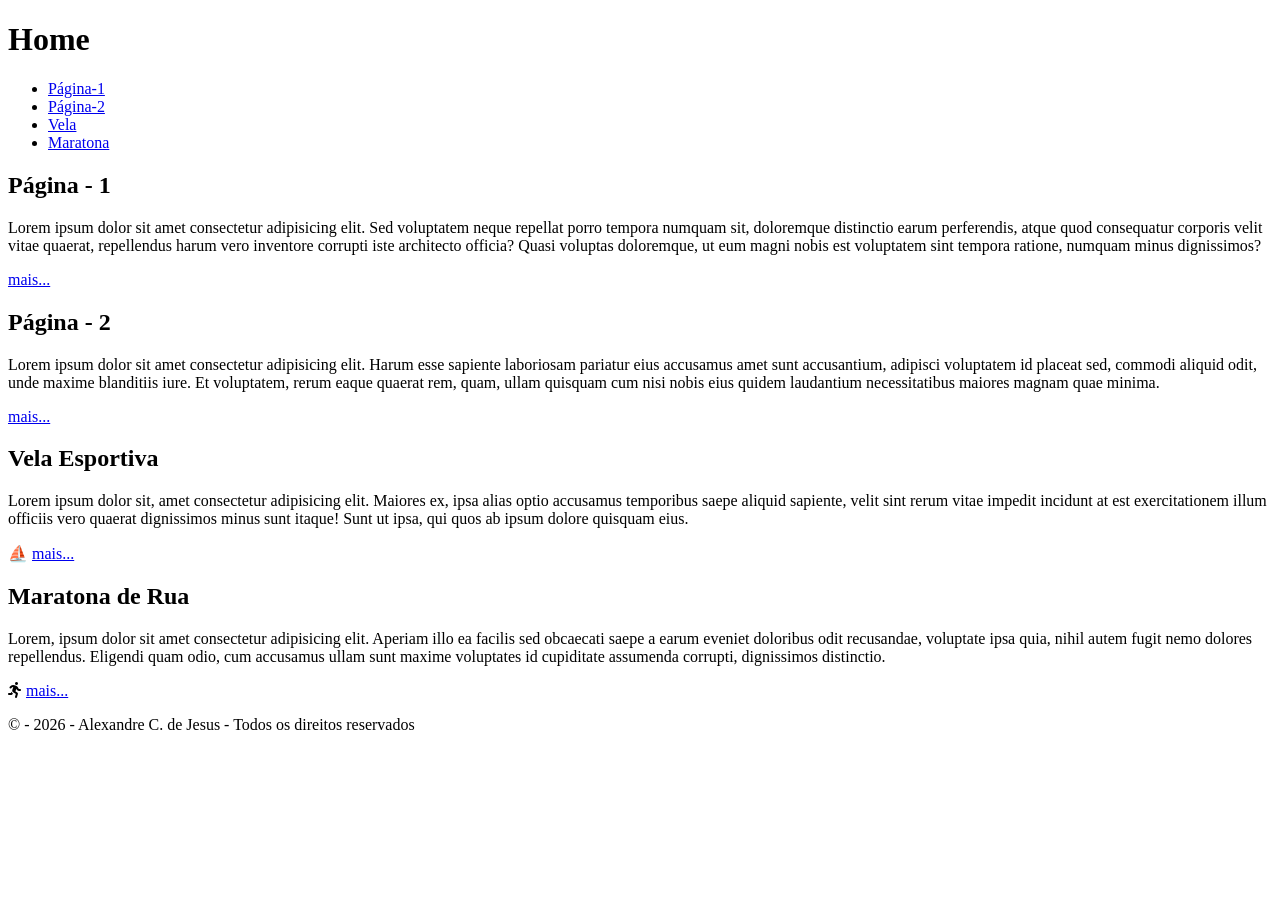
<file: index.html>
<!doctype html>
<html lang="pt-br">
  <head>
    <meta charset="UTF-8" />
    <meta name="viewport" content="width=device-width, initial-scale=1.0" />
  <link rel="stylesheet" href="https://cdnjs.cloudflare.com/ajax/libs/font-awesome/6.5.0/css/all.min.css" integrity="sha512-Avb2QiuDEEvB4bZJYdft2mNjVShBftLdPG8FJ0V7irTLQ8Uo0qcPxh4Plq7G5tGm0rU+1SPhVotteLpBERwTkw==" crossorigin="anonymous" referrerpolicy="no-referrer" />
  

    <title>Página Inicial</title>
  </head>
  <body>
    <header>
      <h1>Home</h1>
      <nav>
        <ul>
          <li><a href="./pagina1.html">Página-1</a></li>
          <li><a href="./paginas/pagina2.html">Página-2</a></li>
          <li>
            <a href="./paginas/categorias/esportes/nauticos/vela.html">Vela</a>
          </li>
          <li>
            <a href="./paginas/categorias/esportes/terrestres/maratona.html"
              >Maratona</a
            >
          </li>
        </ul>
      </nav>
    </header>
    <main>
      <section>
        <h2>Página - 1</h2>
        <p>
          Lorem ipsum dolor sit amet consectetur adipisicing elit. Sed
          voluptatem neque repellat porro tempora numquam sit, doloremque
          distinctio earum perferendis, atque quod consequatur corporis velit
          vitae quaerat, repellendus harum vero inventore corrupti iste
          architecto officia? Quasi voluptas doloremque, ut eum magni nobis est
          voluptatem sint tempora ratione, numquam minus dignissimos?
        </p>
        <a href="./pagina1.html">mais...</a>
      </section>
      <section>
        <h2>Página - 2</h2>
        <p>
          Lorem ipsum dolor sit amet consectetur adipisicing elit. Harum esse
          sapiente laboriosam pariatur eius accusamus amet sunt accusantium,
          adipisci voluptatem id placeat sed, commodi aliquid odit, unde maxime
          blanditiis iure. Et voluptatem, rerum eaque quaerat rem, quam, ullam
          quisquam cum nisi nobis eius quidem laudantium necessitatibus maiores
          magnam quae minima.
        </p>
        <a href="./paginas/pagina2.html">mais...</a>
      </section>
      <section>
        <h2>Vela Esportiva</h2>
        <p>
          Lorem ipsum dolor sit, amet consectetur adipisicing elit. Maiores ex,
          ipsa alias optio accusamus temporibus saepe aliquid sapiente, velit
          sint rerum vitae impedit incidunt at est exercitationem illum officiis
          vero quaerat dignissimos minus sunt itaque! Sunt ut ipsa, qui quos ab
          ipsum dolore quisquam eius.
        </p>
        <span title="Velejar é vida!!!">&#9973;</span>
        <a href="./paginas/categorias/esportes/nauticos/vela.html">mais...</a>
      </section>
      <section>
        <h2>Maratona de Rua</h2>
        <p>
          Lorem, ipsum dolor sit amet consectetur adipisicing elit. Aperiam illo
          ea facilis sed obcaecati saepe a earum eveniet doloribus odit
          recusandae, voluptate ipsa quia, nihil autem fugit nemo dolores
          repellendus. Eligendi quam odio, cum accusamus ullam sunt maxime
          voluptates id cupiditate assumenda corrupti, dignissimos distinctio.
        </p>
       <i class="fa-solid fa-person-running" title="Vamos correr por ai!"></i>
        <a href="./paginas/categorias/esportes/terrestres/maratona.html"
          >mais...</a
        >
      </section>
    </main>
    <footer>
      <p>
        &copy; - 2026 - Alexandre C. de Jesus - Todos os direitos reservados
      </p>
    </footer>
  </body>
</html>
</file>
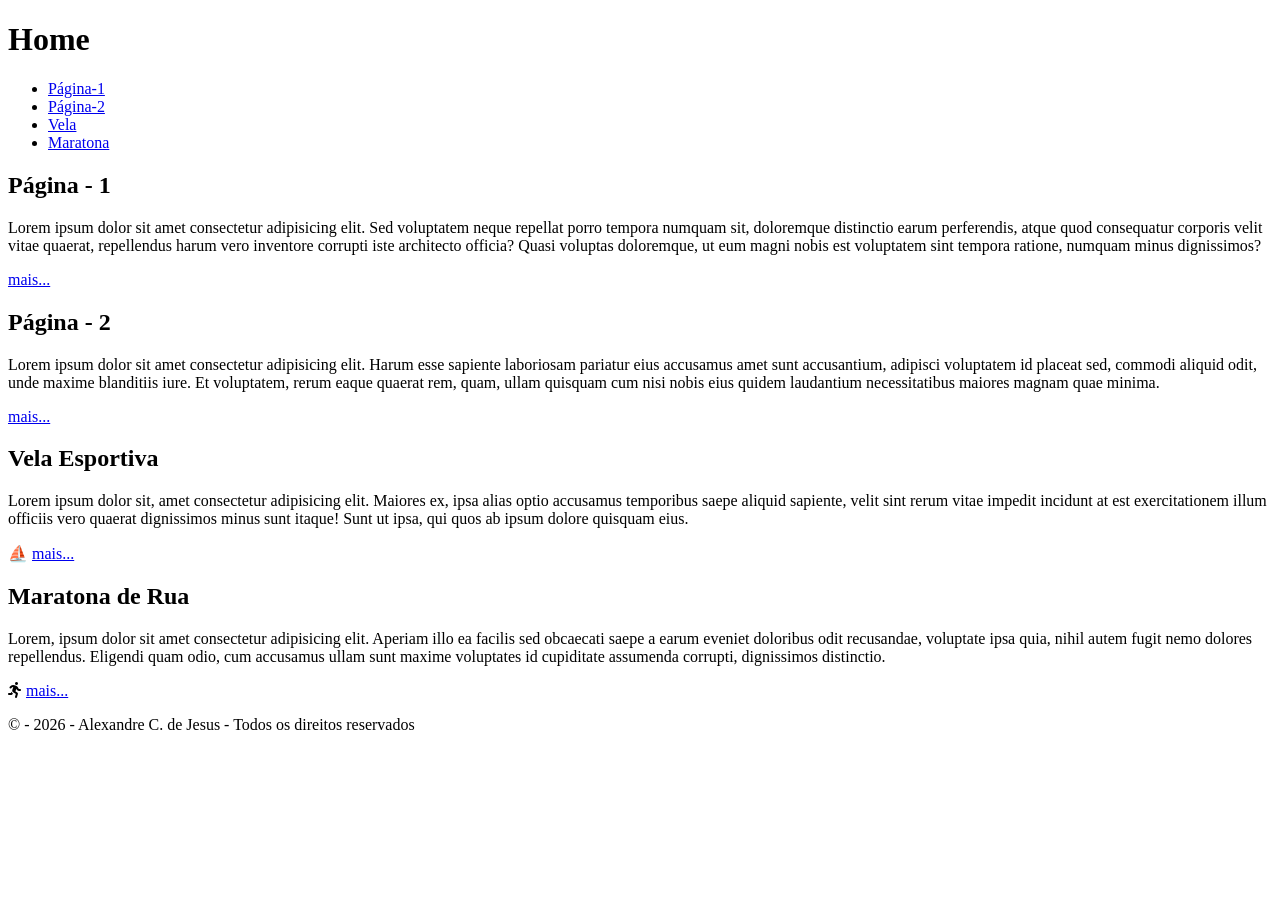
<file: rm568667/index.html>
<!doctype html>
<html lang="pt-br">
  <head>
    <meta charset="UTF-8" />
    <meta name="viewport" content="width=device-width, initial-scale=1.0" />
    
  <link rel="stylesheet" href="https://cdnjs.cloudflare.com/ajax/libs/font-awesome/6.5.0/css/all.min.css" integrity="sha512-Avb2QiuDEEvB4bZJYdft2mNjVShBftLdPG8FJ0V7irTLQ8Uo0qcPxh4Plq7G5tGm0rU+1SPhVotteLpBERwTkw==" crossorigin="anonymous" referrerpolicy="no-referrer" />

    <title>Página Inicial</title>
  </head>
  <body>
    <header>
      <h1>Home</h1>
      <nav>
        <ul>
          <li><a href="./pagina1.html">Página-1</a></li>
          <li><a href="./paginas/pagina2.html">Página-2</a></li>
          <li>
            <a href="./paginas/categorias/esportes/nauticos/vela.html">Vela</a>
          </li>
          <li>
            <a href="./paginas/categorias/esportes/terrestres/maratona.html"
              >Maratona</a
            >
          </li>
        </ul>
      </nav>
    </header>
    <main>
      <section>
        <h2>Página - 1</h2>
        <p>
          Lorem ipsum dolor sit amet consectetur adipisicing elit. Sed
          voluptatem neque repellat porro tempora numquam sit, doloremque
          distinctio earum perferendis, atque quod consequatur corporis velit
          vitae quaerat, repellendus harum vero inventore corrupti iste
          architecto officia? Quasi voluptas doloremque, ut eum magni nobis est
          voluptatem sint tempora ratione, numquam minus dignissimos?
        </p>
        <a href="./pagina1.html">mais...</a>
      </section>
      <section>
        <h2>Página - 2</h2>
        <p>
          Lorem ipsum dolor sit amet consectetur adipisicing elit. Harum esse
          sapiente laboriosam pariatur eius accusamus amet sunt accusantium,
          adipisci voluptatem id placeat sed, commodi aliquid odit, unde maxime
          blanditiis iure. Et voluptatem, rerum eaque quaerat rem, quam, ullam
          quisquam cum nisi nobis eius quidem laudantium necessitatibus maiores
          magnam quae minima.
        </p>
        <a href="./paginas/pagina2.html">mais...</a>
      </section>
      <section>
        <h2>Vela Esportiva</h2>
        <p>
          Lorem ipsum dolor sit, amet consectetur adipisicing elit. Maiores ex,
          ipsa alias optio accusamus temporibus saepe aliquid sapiente, velit
          sint rerum vitae impedit incidunt at est exercitationem illum officiis
          vero quaerat dignissimos minus sunt itaque! Sunt ut ipsa, qui quos ab
          ipsum dolore quisquam eius.
        </p>
        <span title="Velejar é vida!!!">&#9973;</span>
        <a href="./paginas/categorias/esportes/nauticos/vela.html">mais...</a>
      </section>
      <section>
        <h2>Maratona de Rua</h2>
        <p>
          Lorem, ipsum dolor sit amet consectetur adipisicing elit. Aperiam illo
          ea facilis sed obcaecati saepe a earum eveniet doloribus odit
          recusandae, voluptate ipsa quia, nihil autem fugit nemo dolores
          repellendus. Eligendi quam odio, cum accusamus ullam sunt maxime
          voluptates id cupiditate assumenda corrupti, dignissimos distinctio.
        </p>
       <i class="fa-solid fa-person-running" title="Vamos correr por ai!"></i>
        <a href="./paginas/categorias/esportes/terrestres/maratona.html"
          >mais...</a
        >
      </section>
    </main>
    <footer>
      <p>
        &copy; - 2026 - Alexandre C. de Jesus - Todos os direitos reservados
      </p>
    </footer>
  </body>
</html>
</file>
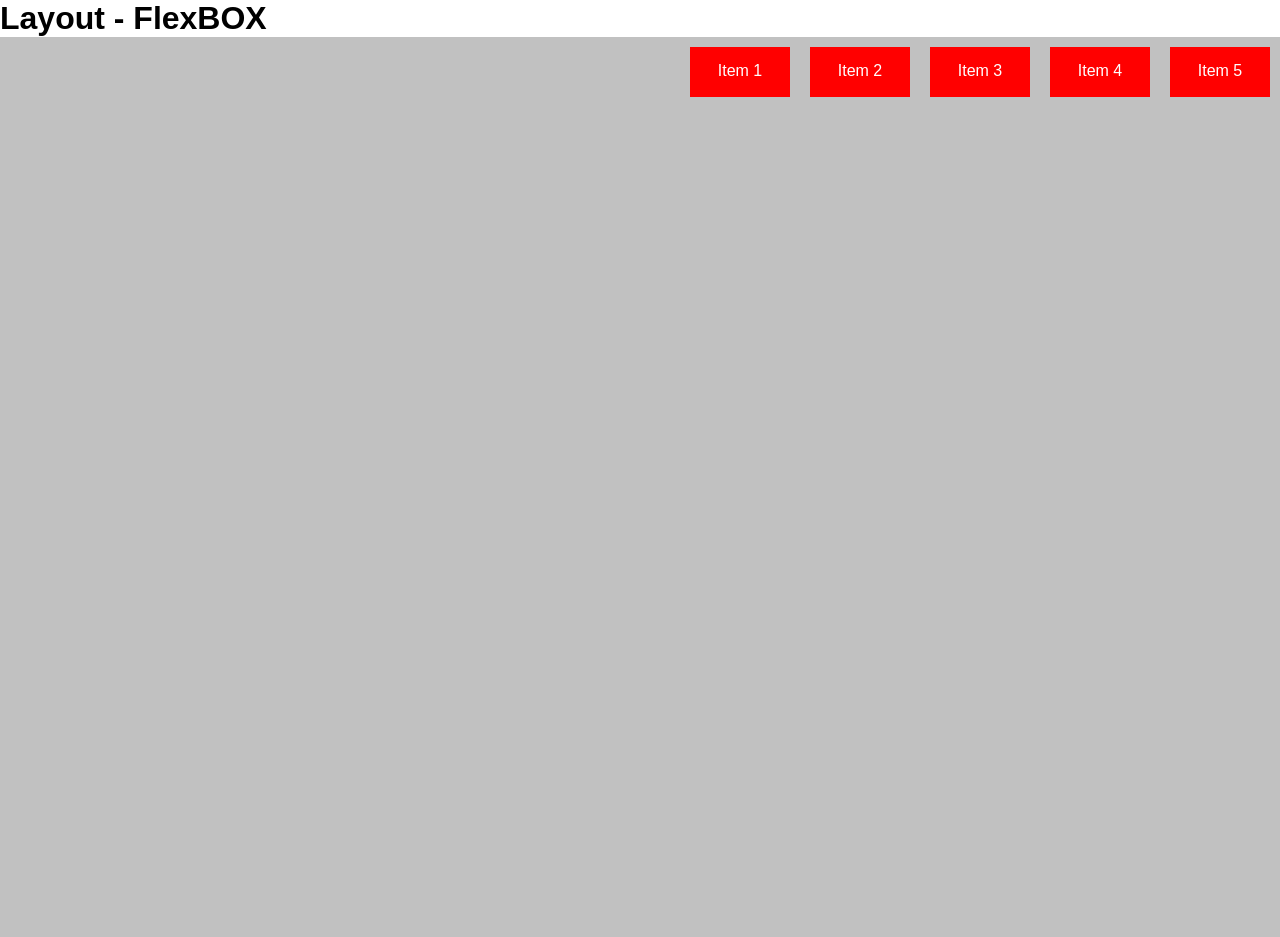
<file: paginas/exemplo.html>
<!DOCTYPE html>
<html lang="pt-br">
<head>
    <meta charset="UTF-8">
    <meta name="viewport" content="width=device-width, initial-scale=1.0">
    <title>Exemplo-Flex</title>
    <link rel="stylesheet" href="./css/flex-box.css">
</head>
<body>
    <h1>Layout - FlexBOX</h1>

    <div class="container">
        <div class="item item-1">Item 1</div>
        <div class="item item-2">Item 2</div>
        <div class="item item-3">Item 3</div>
        <div class="item item-4">Item 4</div>
        <div class="item item-5">Item 5</div>
    </div>

</body>
</html>
</file>
<file: paginas/css/flex-box.css>
* {
    margin: 0;
    padding: 0;
    box-sizing: border-box;
}

body{
  font-family: 'Poppins', sans-serif;
  width: 100vw;
  height: 100vh;
}

.container{
    width: 100%;
    height: 100%;
    background-color: #c1c1c1;
    display: flex;
    flex-direction: row;
    flex-wrap: wrap;
    justify-content: end;
    /* align-items: center; */
    align-content: start;
    
}

.item{
    text-align: center;
    width: 100px;
    height: 50px;
    background-color: #ff0000;
    color: #fff;
    margin: 10px;
    padding: 15px;
}
</file>
